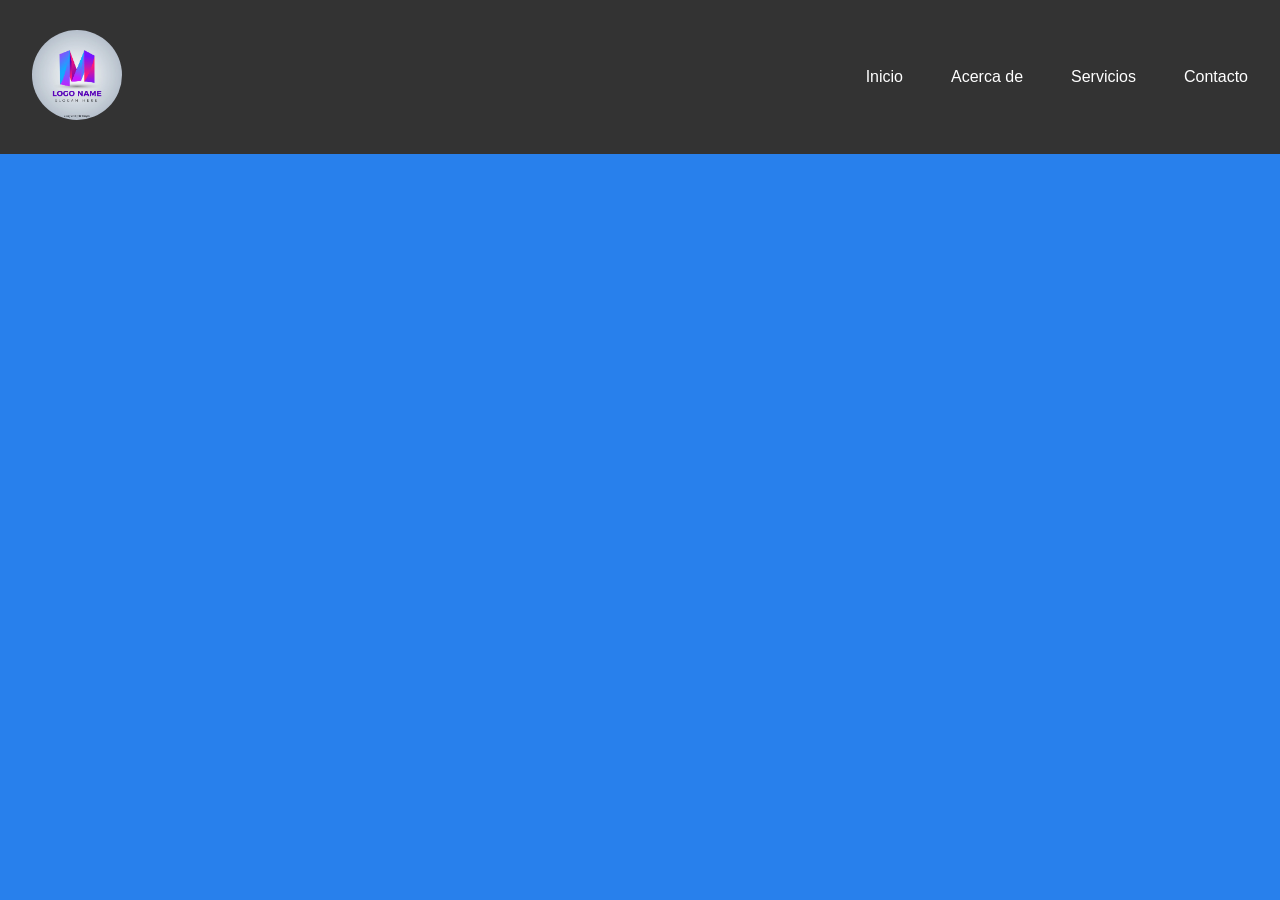
<file: ej4/index.html>
<!DOCTYPE html>
<html lang="es">

<head>
    <meta charset="UTF-8">
    <meta name="viewport" content="width=device-width, initial-scale=1.0">
    <title>Menú Hamburguesa</title>
    <link rel="stylesheet" href="styles/style.css">
</head>

<body>
    <!-- TROZO DE CÓDIGO NO SEMÁNTICO, AL CONSERVARSE LAS CLASES NO SE AFECTAN LOS ESTILOS
        
        <div class="navbar">
        <div class="logo">Logo</div>
        <div class="nav-links">
            <a href="#">Inicio</a>
            <a href="#">Acerca de</a>
            <a href="#">Servicios</a>
            <a href="#">Contacto</a>
        </div>
        <div class="hamburger">
            <div class="bar"></div>
            <div class="bar"></div>
            <div class="bar"></div>
        </div>
    </div> -->

    <header class="navbar">

        <a href="index.html">
            <img src="assets/logotipo.webp" alt="Logo de la empresa" class="logo" >
        </a>

        <ul class="nav-links">
            <li><a href="#">Inicio</a></li>
            <li><a href="#">Acerca de</a></li>
            <li><a href="#">Servicios</a></li>
            <li><a href="#">Contacto</a></li>
        </ul>

   <img src="assets/menu-up.svg" alt="menu-hamburguesa" class="hamburger">  <!-- SE PUEDEN DESCARGAR DE BOOSTRAP LOS ÍCONOS EN FORMATO .SVG Y SON PERSONALIZABLES --> 

      <!-- <div class="hamburger">
            <div class="bar"></div>
            <div class="bar"></div>
            <div class="bar"></div>
        </div>  -->
    </header>

    <main class="content">

      

        
        <!-- Contenido de la página -->
    </main>

    
    <script src="scripts/hamb.js"></script>
</body>

</html>
</file>
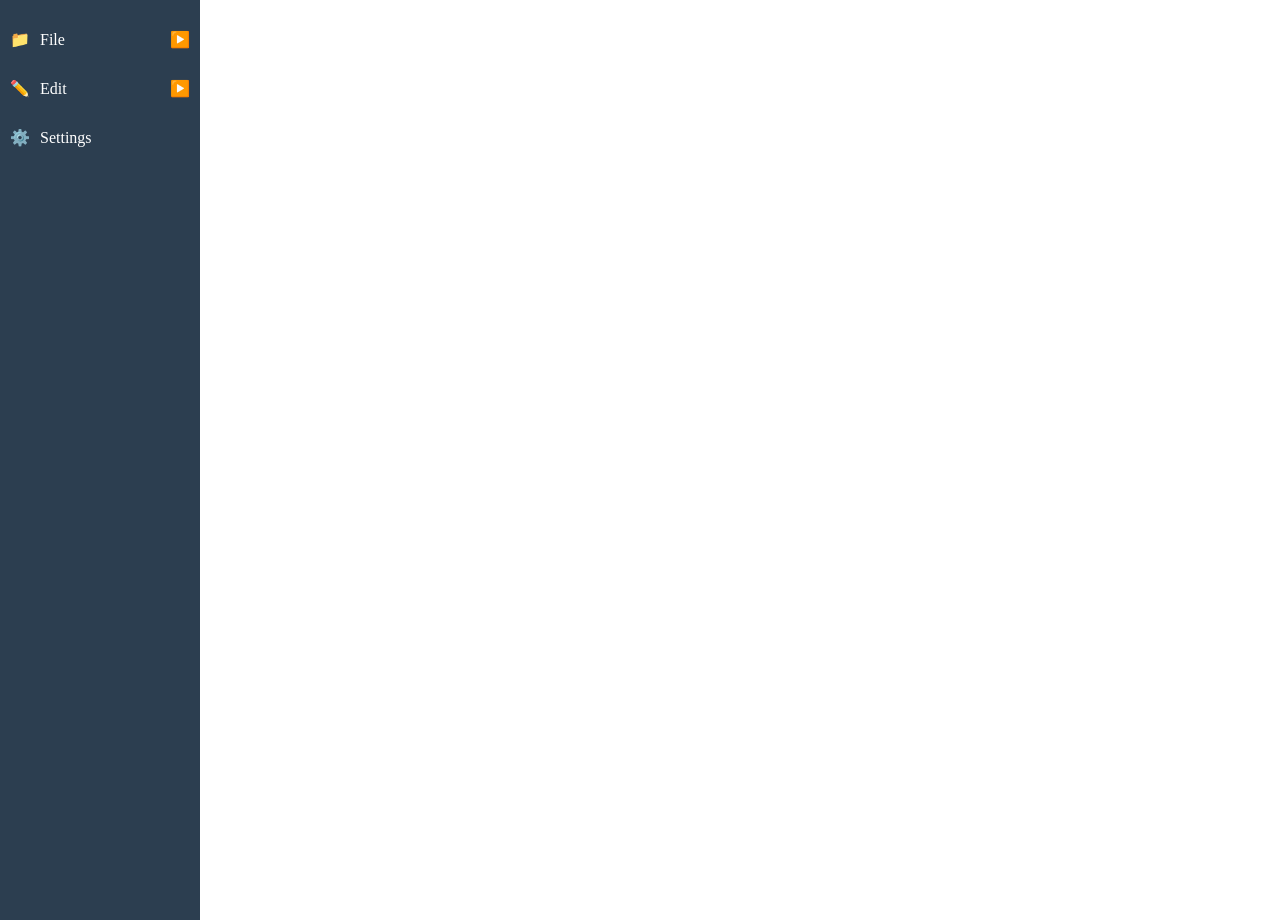
<file: ej5/menu-lateral-arbol/index.html>
<!DOCTYPE html>
<html lang="en">
<head>
  <meta charset="UTF-8">
  <meta name="viewport" content="width=device-width, initial-scale=1.0">
  <title>Windows 10 Sidebar</title>
  <link rel="stylesheet" href="styles.css">
</head>
<body>
  <div class="sidebar">
    <div class="menu" data-submenu="file-menu">
      <div class="menu-item">
        <span class="menu-icon">📁</span>
        <span class="menu-text">File</span>
        <span class="arrow">▶️</span>
      </div>
      <div class="sub-menu" id="file-menu">
        <div class="sub-menu-item">Open</div>
        <div class="sub-menu-item">Save</div>
        <div class="sub-menu-item" data-submenu="nested-menu">
          <span class="arrow">▶️</span>
          <span class="menu-text">Nested Menu</span>
        </div>
        <div class="sub-menu" id="nested-menu">
          <div class="sub-menu-item">Item 1</div>
          <div class="sub-menu-item">Item 2</div>
        </div>
        <div class="sub-menu-item">Exit</div>
      </div>
    </div>
    <div class="menu" data-submenu="edit-menu">
      <div class="menu-item">
        <span class="menu-icon">✏️</span>
        <span class="menu-text">Edit</span>
        <span class="arrow">▶️</span>
      </div>
      <div class="sub-menu" id="edit-menu">
        <div class="sub-menu-item">Cut</div>
        <div class="sub-menu-item">Copy</div>
        <div class="sub-menu-item">Paste</div>
      </div>
    </div>
    <div class="menu">
      <div class="menu-item">
        <span class="menu-icon">⚙️</span>
        <span class="menu-text">Settings</span>
      </div>
    </div>
  </div>
  <script src="script.js"></script>
</body>
</html>
</file>
<file: ej4/styles/style.css>
:root {
    --main-background-color: #2880ec;
    --text-color: white;
    --link-color: rgb(0, 187, 255);
    --link-hover-color: #555;
    --navbar-color: #333;
}


body {
    font-family: Arial, sans-serif;
    margin: 0;
    background-color: var(--main-background-color);
    color: var(--text-color);
}


/* display: grid;: Esto establece que el elemento con la clase .navbar se comportará como un contenedor de cuadrícula. En otras palabras, los elementos secundarios de .navbar se pueden organizar en una cuadrícula. La cuadrícula es una disposición bidimensional que facilita la colocación de elementos tanto en filas como en columnas.

grid-template-columns: auto 1fr auto;: Esto define las columnas de la cuadrícula. Aquí hay tres columnas en la cuadrícula:

La primera columna tiene auto como ancho, lo que significa que se ajustará automáticamente para adaptarse al contenido dentro de ella.
La segunda columna tiene 1fr como ancho. El fr significa "fracción". En este caso, ocupa una fracción igual del espacio disponible. Entonces, si hay espacio adicional, esta columna se expandirá para llenarlo. La columna del medio suele usarse para ocupar el espacio restante y centrar el contenido.
La tercera columna es similar a la primera: auto ajustará su ancho automáticamente según el contenido.
padding: 20px;: Esto agrega un relleno de 20 píxeles alrededor del contenido del .navbar. El relleno es el espacio entre el contenido y el borde del elemento.

background-color: var(--navbar-color);: Establece el color de fondo del .navbar. En este caso, utiliza una variable CSS llamada --navbar-color que se define en el bloque :root de tus estilos (fuera del fragmento proporcionado). El uso de variables CSS permite una fácil personalización de colores en todo el sitio web.

color: var(--text-color);: Establece el color del texto dentro del .navbar. Al igual que el color de fondo, utiliza una variable CSS llamada --text-color, que se define en el bloque :root.

align-items: center;: Esto alinea verticalmente los elementos dentro del .navbar para que estén centrados verticalmente. En otras palabras, los elementos se alinearán en el medio vertical del contenedor .navbar.

En resumen, este bloque de estilos configura el contenedor .navbar para que funcione como una cuadrícula con tres columnas y aplique estilos de fondo, color de texto y alineación vertical personalizados utilizando variables CSS para colores. La cuadrícula se utiliza comúnmente en el diseño web para crear diseños flexibles y responsivos. */

.navbar {
    display: flex;
    justify-content:space-between; /* Separar los elementos de navegación y el logotipo */
    align-items: center;
    padding: 2rem;
    background-color: var(--navbar-color);
    color: var(--text-color);
    height: 10vh

}

.logo {
    max-height: 100px;
    /* Puedes ajustar el porcentaje según tus necesidades */
    max-width: auto;
    /* Establece un ancho máximo para evitar que el logotipo sea demasiado grande */
   height: 10vh;
    /* Mantiene la proporción original del logotipo */
    border-radius:50% ;
}

ul {
    list-style: none;
    align-items: center;
}


.nav-links {
    display: flex;
    gap: 3rem;
    /* Esta propiedad establece un espacio (margen) de 20 píxeles entre las filas y las columnas de la cuadrícula. En otras palabras, habrá un espacio de 20 píxeles entre los elementos en .nav-links, lo que ayuda a crear un diseño más espaciado y legible. */
    ;

}

.nav-links a {
    color: white;
    text-decoration: none;
    transition: text-decoration 0.3s ease;
}

.nav-links a:focus {
    background-color: #555;
    color: #fff;
}

.nav-links a:hover {
    color: rgb(0, 187, 255);
    /* Cambia el color del texto a azul */
    text-decoration: underline;
    /* Subraya el texto */
}

.hamburger{
    display: none;
    cursor: pointer;
}




.content {
    padding: 20px;
}

@media (max-width: 768px) {
    /* Esto define una media query que se aplicará cuando el ancho de la ventana sea igual o menor a 768 píxeles. Es decir, estos estilos se activarán en dispositivos con pantallas más pequeñas, como teléfonos móviles. */

    .nav-links {
        display: none;
        flex-direction: column;
        gap: 2rem;
        text-align: center;
        position: absolute;
       
        left: 0;
        background-color: #333;
        width: 100%;
        padding: 20px 0;
    }

   
    .nav-links.active {
        /* Cuando se agrega la clase "active" a .nav-links, se sobrescriben los estilos anteriores y se muestra la barra de navegación. */
        display: flex;
        margin-top: 18rem;
        gap: 20px;
        /* Esta propiedad establece un espacio (margen) de 20 píxeles entre las filas y las columnas de la cuadrícula. En otras palabras, habrá un espacio de 20 píxeles entre los elementos en .nav-links, lo que ayuda a crear un diseño más espaciado y legible. */
        justify-content: center;
    }
    .hamburger {
        display: block;
        justify-self: end;
        
    }
}
</file>
<file: ej5/menu-lateral-arbol/styles.css>
body {
  margin: 0;
  padding: 0;
}

.sidebar {
  width: 200px;
  height: 100vh;
  background-color: #2c3e50;
  color: white;
  padding-top: 20px;
}

.menu {
  padding: 10px;
  cursor: pointer;
}

.menu-item {
  display: flex;
  align-items: center;
  margin-bottom: 10px;
}

.menu-icon {
  margin-right: 10px;
}

.arrow {
  margin-left: auto;
  transition: transform 0.3s ease; /* Transición para la rotación de la flecha */
}

.rotate-arrow {
  transform: rotate(90deg);
}
/* Resto del código es el mismo */

.sub-menu {
  display: none;
  flex-direction: column; /* Muestra los submenús en columnas */
  background-color: #34495e; /* Fondo del submenú */
  padding-left: 20px;
  
  z-index: 1; /* Asegura que los submenús estén sobre los demás elementos */
  box-shadow: 0 0 10px rgba(0, 0, 0, 0.5); /* Sombra para resaltar el submenú */
}

.sub-menu.show{ 
  display: flex;
}

.sub-menu-item {
  display: flex; /*aqui añado el flex a submenu item para que la flecha gire*/  
  margin-bottom: 5px;
  cursor: pointer;
  padding: 8px; /* Añade un espacio interno al submenú item */
}

.sub-menu-item:hover {
  background-color: #2c3e50; /* Cambia el color de fondo al pasar el ratón */
}


.menu-item.expanded .sub-menu {
  margin-left: 20px; /* Márgen izquierdo para indicar la estructura de árbol */
}
</file>
